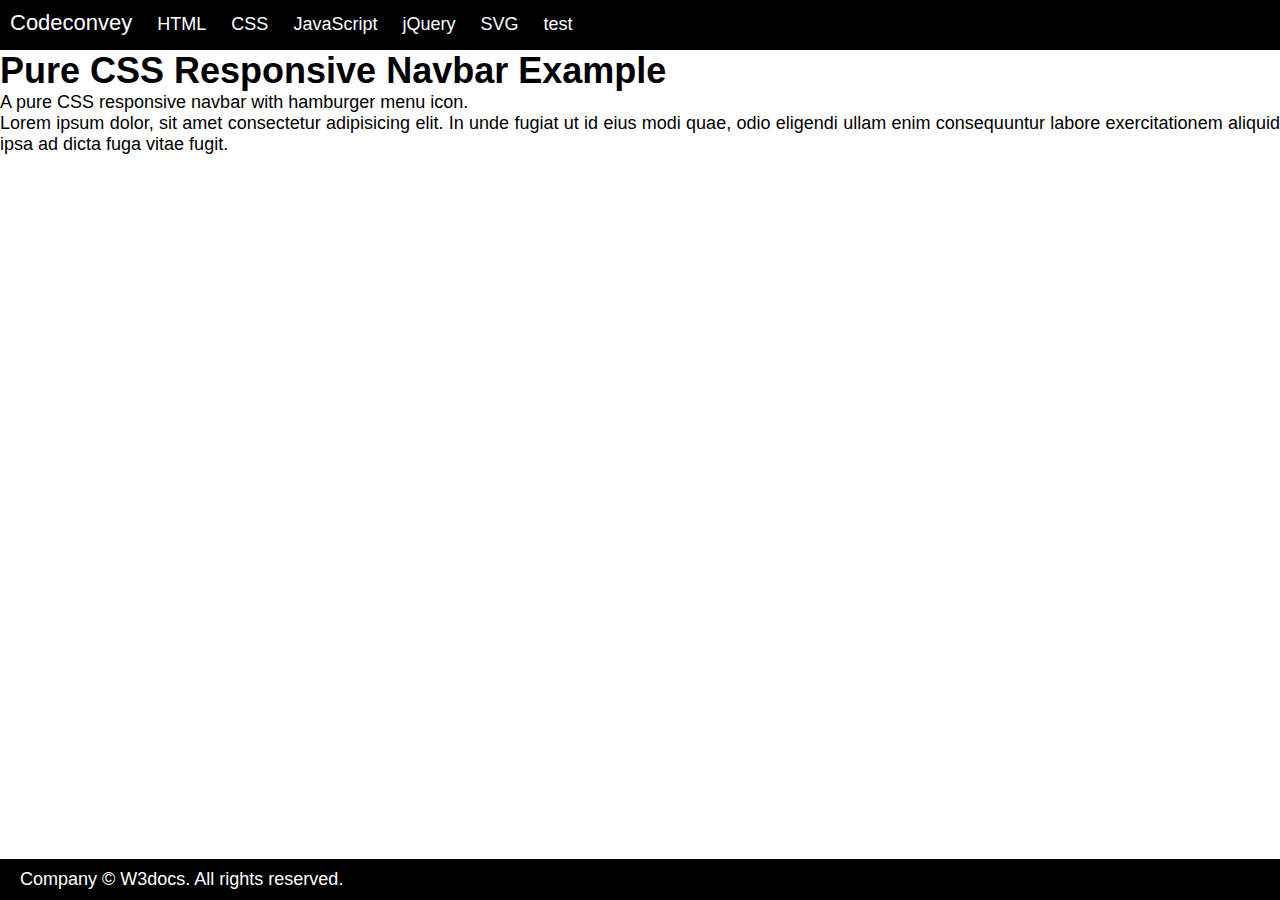
<file: index.html>
<!DOCTYPE html>
<html lang="en">
  <head>
    <meta charset="UTF-8">
    <meta name="viewport" content="width=device-width, initial-scale=1">
    <meta name="theme-color" content="#db4938" />
    <meta name="Description" content="Put your description here.">
    
    <link rel="stylesheet" href="css/style.min.css" />
    <link rel="manifest" href="manifest.json" />
    <link rel="shortcut icon" href="images/icons/favicon.ico" />
    <!-- ios support -->
    <link rel="apple-touch-icon" href="images/icons/icon-72.png" />
    <link rel="apple-touch-icon" href="images/icons/icon-96.png" />
    <link rel="apple-touch-icon" href="images/icons/icon-128.png" />
    <link rel="apple-touch-icon" href="images/icons/icon-144.png" />
    <link rel="apple-touch-icon" href="images/icons/icon-152.png" />
    <link rel="apple-touch-icon" href="images/icons/icon-192.png" />
    <link rel="apple-touch-icon" href="images/icons/icon-384.png" />
    <link rel="apple-touch-icon" href="images/icons/icon-512.png" />
    <title>Steve's web</title>
  </head>
  
  <body>
  
  <section>
    <div class="rt-container">
        <div class="col-rt-12">
          <div class="Scriptcontent">
                
              <!-- Start Navbar HTML -->
              <div class="nav">
                <input type="checkbox" id="nav-check">
                <div class="nav-header">
                  <div class="nav-title">
                    Codeconvey
                  </div>
                </div>
                <div class="nav-btn">
                  <label for="nav-check">
                    <span></span>
                    <span></span>
                    <span></span>
                  </label>
                </div>
                
                <div class="nav-links">
                  <a href="index.html">HTML</a>
                  <a href="css.html">CSS</a>
                  <a href="js.html">JavaScript</a>
                  <a href="#4">jQuery</a>
                  <a href="svg.html">SVG</a>
                  <a href="#6">test</a>
                </div>
              </div>
              <!-- End Navbar HTML -->
             
          </div>
      </div>
    </div>
  </section>
    <header class="ScriptHeader">
      <div class="rt-container">
        <div class="col-rt-12">
            <div class="rt-heading">
                <h1>Pure CSS Responsive Navbar Example</h1>
                <p>A pure CSS responsive navbar with hamburger menu icon.</p>
                <p>Lorem ipsum dolor, sit amet consectetur adipisicing elit. In unde fugiat ut id eius modi quae, odio eligendi ullam enim consequuntur labore exercitationem aliquid ipsa ad dicta fuga vitae fugit.
                </p>
              </div>
          </div>
      </div>
    </header>

    <footer>
      <p>Company © W3docs. All rights reserved.</p>
    </footer>
    <script src="js/app.js"></script>
  </body>
</html>
</file>
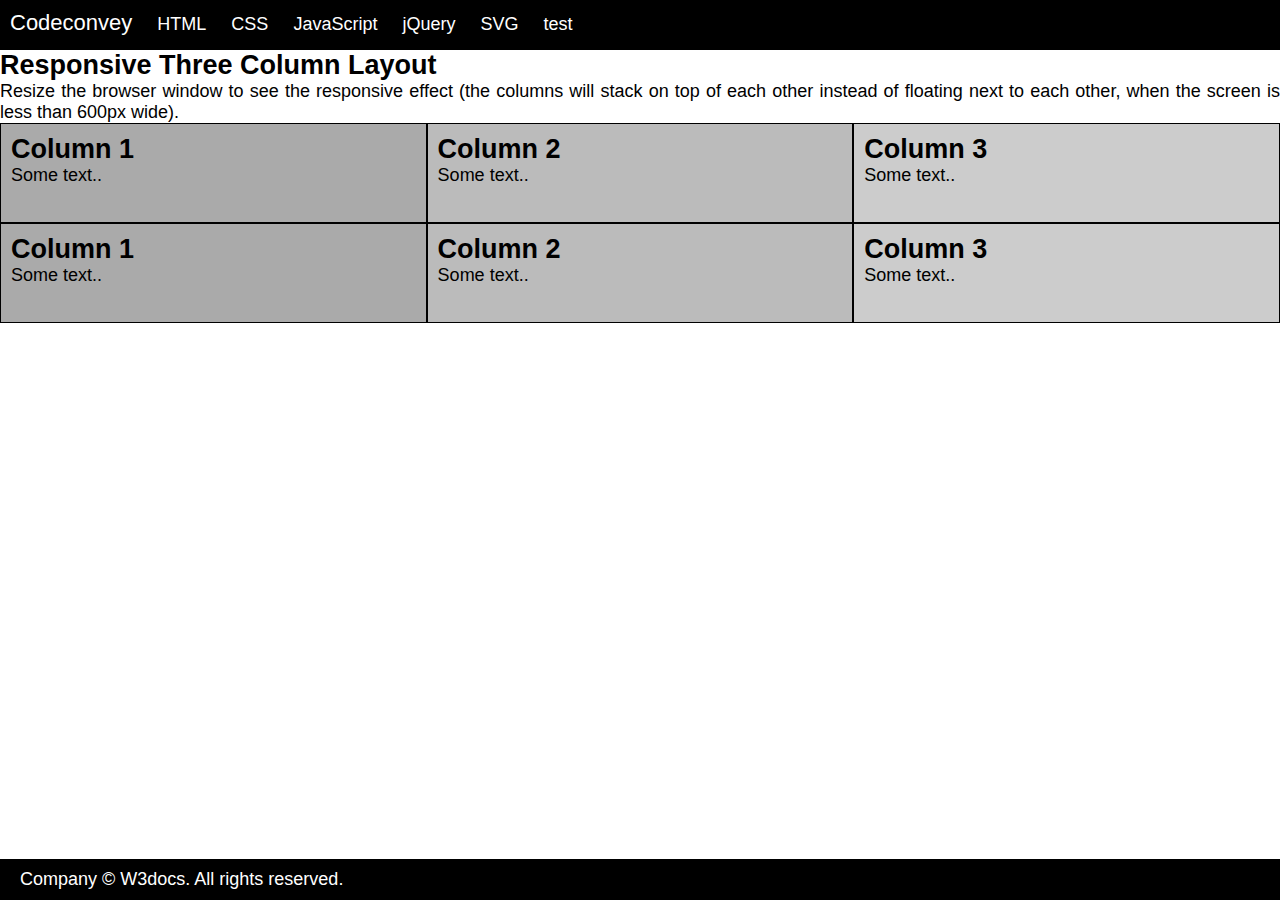
<file: css.html>
<!DOCTYPE html>
<html lang="en">
  <head>
    <meta charset="UTF-8">
    <meta name="viewport" content="width=device-width, initial-scale=1">
    <meta name="theme-color" content="#db4938" />
    <meta name="Description" content="Put your description here.">
    
    <link rel="stylesheet" href="css/style.min.css" />
    <link rel="manifest" href="manifest.json" />
    <link rel="shortcut icon" href="images/icons/favicon.ico" />
    <!-- ios support -->
    <link rel="apple-touch-icon" href="images/icons/icon-72.png" />
    <link rel="apple-touch-icon" href="images/icons/icon-96.png" />
    <link rel="apple-touch-icon" href="images/icons/icon-128.png" />
    <link rel="apple-touch-icon" href="images/icons/icon-144.png" />
    <link rel="apple-touch-icon" href="images/icons/icon-152.png" />
    <link rel="apple-touch-icon" href="images/icons/icon-192.png" />
    <link rel="apple-touch-icon" href="images/icons/icon-384.png" />
    <link rel="apple-touch-icon" href="images/icons/icon-512.png" />
    <title>Steve's web</title>
  </head>
  
  <body>
  
  <section>
    <div class="rt-container">
        <div class="col-rt-12">
          <div class="Scriptcontent">
                
              <!-- Start Navbar HTML -->
              <div class="nav">
                <input type="checkbox" id="nav-check">
                <div class="nav-header">
                  <div class="nav-title">
                    Codeconvey
                  </div>
                </div>
                <div class="nav-btn">
                  <label for="nav-check">
                    <span></span>
                    <span></span>
                    <span></span>
                  </label>
                </div>
                
                <div class="nav-links">
                  <a href="index.html">HTML</a>
                  <a href="css.html">CSS</a>
                  <a href="js.html">JavaScript</a>
                  <a href="#4">jQuery</a>
                  <a href="svg.html">SVG</a>
                  <a href="#6">test</a>
                </div>
              </div>
              <!-- End Navbar HTML -->
             
          </div>
      </div>
    </div>
  </section>

  <h2>Responsive Three Column Layout</h2>
  <p>Resize the browser window to see the responsive effect (the columns will stack on top of each other instead of floating next to each other, when the screen is less than 600px wide).</p>
  
  <div class="row">
    <div class="column" >
      <h2>Column 1</h2>
      <p>Some text..</p>
    </div>
    <div class="column2" >
      <h2>Column 2</h2>
      <p>Some text..</p>
    </div>
    <div class="column3">
      <h2>Column 3</h2>
      <p>Some text..</p>
    </div>
  </div>

  <div class="row">
    <div class="column" >
      <h2>Column 1</h2>
      <p>Some text..</p>
    </div>
    <div class="column2" >
      <h2>Column 2</h2>
      <p>Some text..</p>
    </div>
    <div class="column3">
      <h2>Column 3</h2>
      <p>Some text..</p>
    </div>
  </div>
  

    <footer>
      <p>Company © W3docs. All rights reserved.</p>
    </footer>
    <script src="js/app.js"></script>
  </body>
</html>
</file>
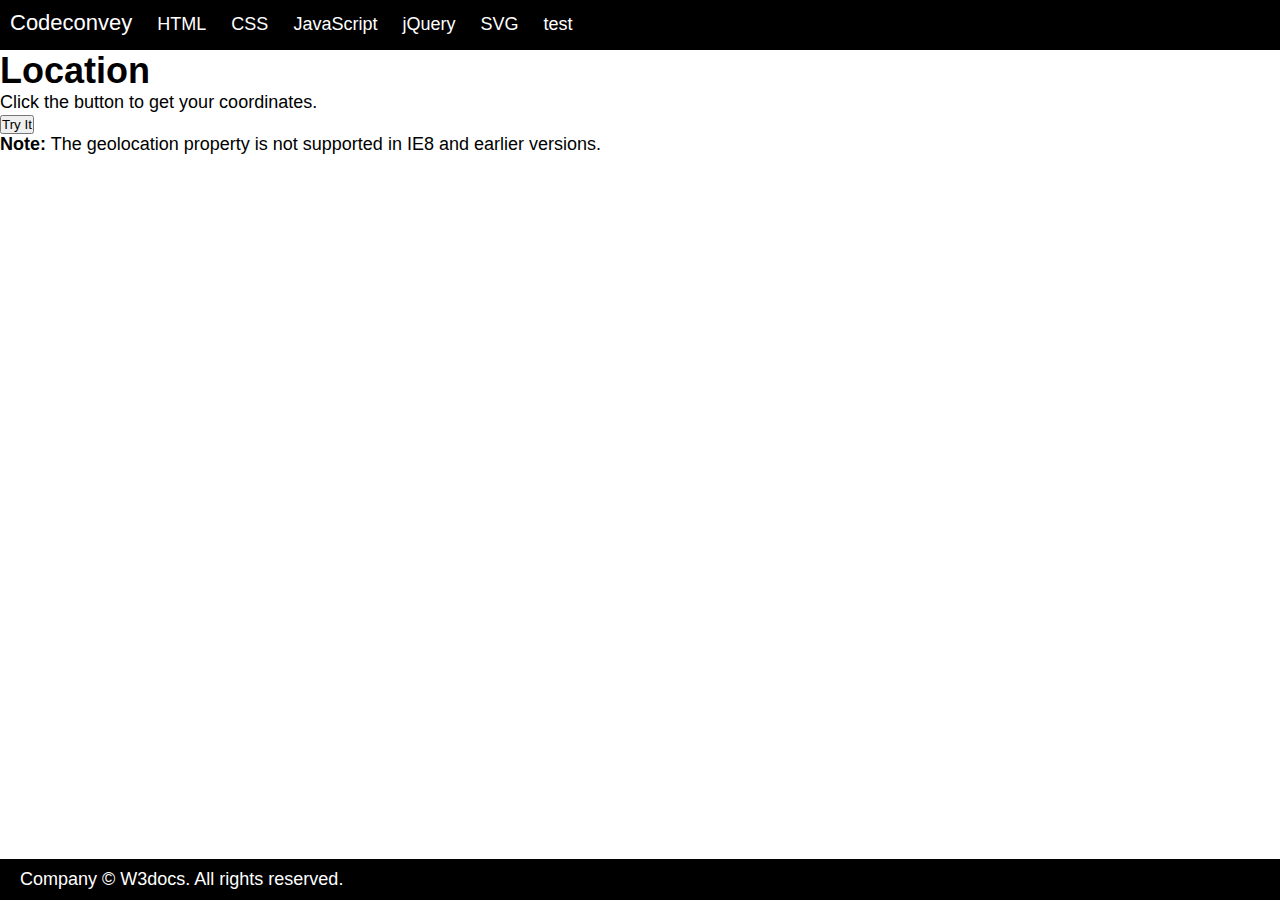
<file: js.html>
<!DOCTYPE html>
<html lang="en">
  <head>
    <meta charset="UTF-8">
    <meta name="viewport" content="width=device-width, initial-scale=1">
    <meta name="theme-color" content="#db4938" />
    <meta name="Description" content="Put your description here.">
    
    <link rel="stylesheet" href="css/style.min.css" />
    <link rel="manifest" href="manifest.json" />
    <link rel="shortcut icon" href="images/icons/favicon.ico" />
    <!-- ios support -->
    <link rel="apple-touch-icon" href="images/icons/icon-72.png" />
    <link rel="apple-touch-icon" href="images/icons/icon-96.png" />
    <link rel="apple-touch-icon" href="images/icons/icon-128.png" />
    <link rel="apple-touch-icon" href="images/icons/icon-144.png" />
    <link rel="apple-touch-icon" href="images/icons/icon-152.png" />
    <link rel="apple-touch-icon" href="images/icons/icon-192.png" />
    <link rel="apple-touch-icon" href="images/icons/icon-384.png" />
    <link rel="apple-touch-icon" href="images/icons/icon-512.png" />
    <title>Steve's web</title>
  </head>
  
  <body>
  
  <section>
    <div class="rt-container">
        <div class="col-rt-12">
          <div class="Scriptcontent">
                
              <!-- Start Navbar HTML -->
              <div class="nav">
                <input type="checkbox" id="nav-check">
                <div class="nav-header">
                  <div class="nav-title">
                    Codeconvey
                  </div>
                </div>
                <div class="nav-btn">
                  <label for="nav-check">
                    <span></span>
                    <span></span>
                    <span></span>
                  </label>
                </div>
                
                <div class="nav-links">
                  <a href="index.html">HTML</a>
                  <a href="css.html">CSS</a>
                  <a href="js.html">JavaScript</a>
                  <a href="#4">jQuery</a>
                  <a href="svg.html">SVG</a>
                  <a href="#6">test</a>
                </div>
              </div>
              <!-- End Navbar HTML -->
             
          </div>
      </div>
    </div>
  </section>
  <header class="ScriptHeader">
    <div class="rt-container">
      <div class="col-rt-12">
          <div class="rt-heading">
              <h1>Location</h1>
              <p>Click the button to get your coordinates.</p>

              <button onclick="getLocation()">Try It</button>

              <p><strong>Note:</strong> The geolocation property is not supported in IE8 and earlier versions.</p>

              <p id="demo"></p>
            </div>
        </div>
    </div>
  </header>

    <footer>
      <p>Company © W3docs. All rights reserved.</p>
    </footer>
    <script src="js/app.js"></script>
  </body>
</html>
</file>
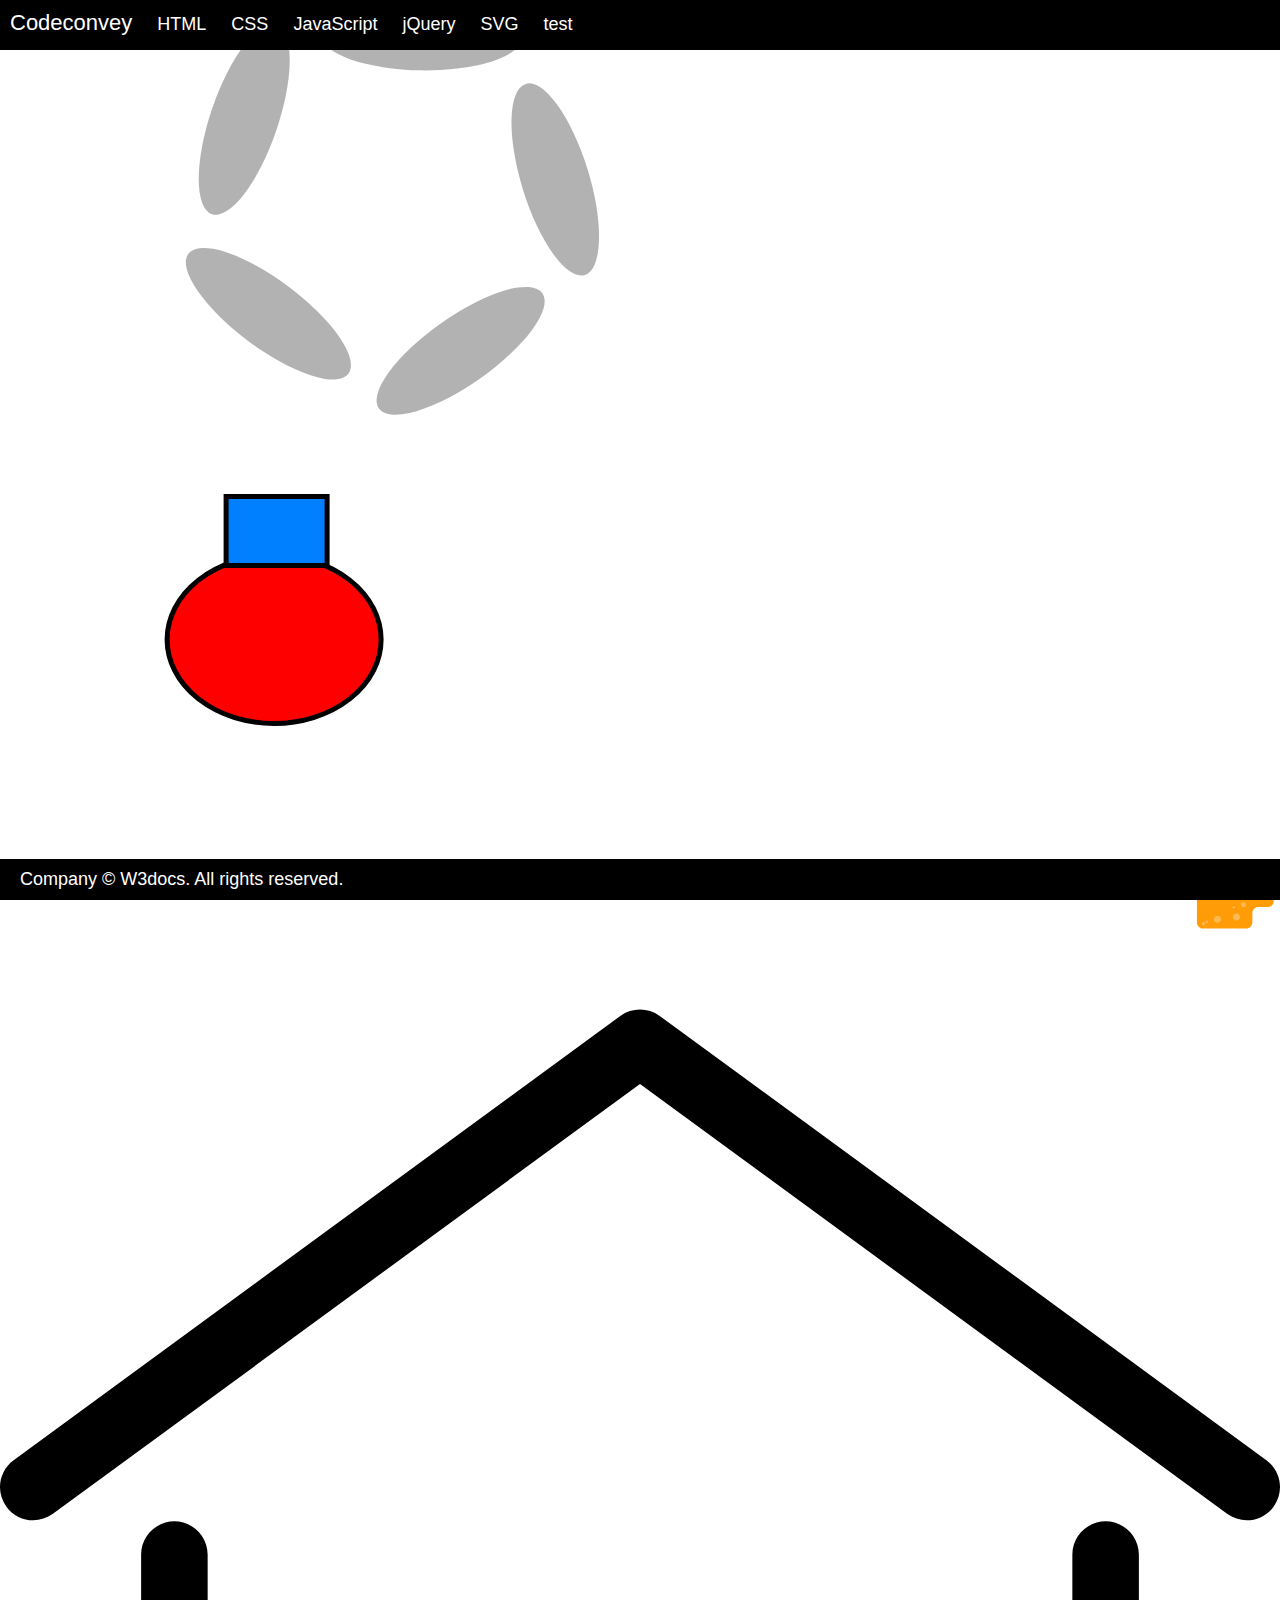
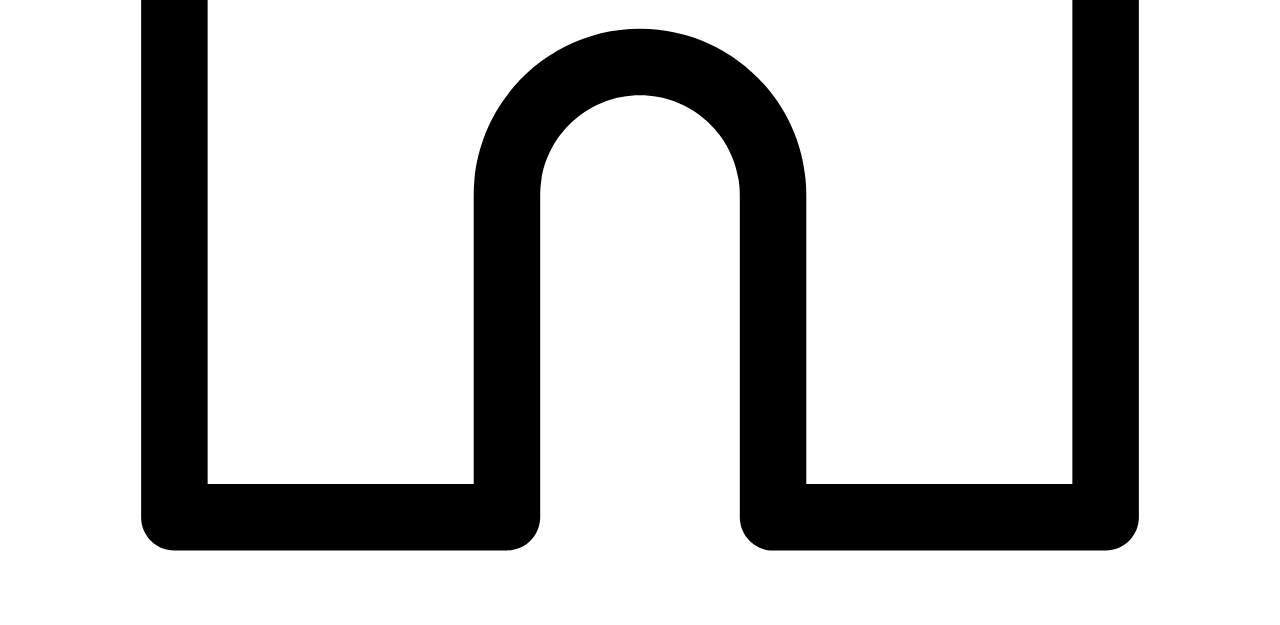
<file: svg.html>
<!DOCTYPE html>
<html lang="en">
  <head>
    <meta charset="UTF-8">
    <meta name="viewport" content="width=device-width, initial-scale=1">
    <meta name="theme-color" content="#db4938" />
    <meta name="Description" content="Put your description here.">
    
    <link rel="stylesheet" href="css/style.min.css" />
    <link rel="manifest" href="manifest.json" />
    <link rel="shortcut icon" href="images/icons/favicon.ico" />
    <!-- ios support -->
    <link rel="apple-touch-icon" href="images/icons/icon-72.png" />
    <link rel="apple-touch-icon" href="images/icons/icon-96.png" />
    <link rel="apple-touch-icon" href="images/icons/icon-128.png" />
    <link rel="apple-touch-icon" href="images/icons/icon-144.png" />
    <link rel="apple-touch-icon" href="images/icons/icon-152.png" />
    <link rel="apple-touch-icon" href="images/icons/icon-192.png" />
    <link rel="apple-touch-icon" href="images/icons/icon-384.png" />
    <link rel="apple-touch-icon" href="images/icons/icon-512.png" />
    <title>Steve's web</title>
  </head>
  
  <body>
  
  <section>
    <div class="rt-container">
        <div class="col-rt-12">
          <div class="Scriptcontent">
                
              <!-- Start Navbar HTML -->
              <div class="nav">
                <input type="checkbox" id="nav-check">
                <div class="nav-header">
                  <div class="nav-title">
                    Codeconvey
                  </div>
                </div>
                <div class="nav-btn">
                  <label for="nav-check">
                    <span></span>
                    <span></span>
                    <span></span>
                  </label>
                </div>
                
                <div class="nav-links">
                  <a href="index.html">HTML</a>
                  <a href="css.html">CSS</a>
                  <a href="js.html">JavaScript</a>
                  <a href="#4">jQuery</a>
                  <a href="svg.html">SVG</a>
                  <a href="#6">test</a>
                </div>
              </div>
              <!-- End Navbar HTML -->
             
          </div>
      </div>
    </div>
  </section>
  <div class="container">
    <svg width="100%" height="400px">
      <g id="R1" transform="translate(250 250)"> 
        <ellipse rx="100" ry="0" opacity=".3">
        <animateTransform attributeName="transform" type="rotate" dur="7s" from="0" to="360" repeatCount="indefinite" />
        <animate attributeName="cx" dur="8s" values="-20; 220; -20" repeatCount="indefinite" />
        <animate attributeName="ry" dur="3s" values="10; 60; 10" repeatCount="indefinite" />
        </ellipse>
      </g>
      <use xlink:href="#R1" transform="rotate(72 390 150)" />
      <use xlink:href="#R1" transform="rotate(144 390 150)" />
      <use xlink:href="#R1" transform="rotate(216 390 150)" />
      <use xlink:href="#R1" transform="rotate(288 390 150)" />
      </svg>
      <img src="images\test.svg" alt="Kiwi standing on oval">
      
      <img src="images\disk.svg" alt="Kiwi standing on oval">
      <img src="images\home.svg" alt="Kiwi standing on oval">
    </div>
    <footer>
      <p>Company © W3docs. All rights reserved.</p>
    </footer>
    <script src="js/app.js"></script>
  </body>
</html>
</file>
<file: css/style.min.css>
*{-webkit-box-sizing:border-box;box-sizing:border-box;margin:0;padding:0}body{background-color:#fff;color:#000;font-size:18px;font-family:"segoe ui",Helvetica,sans-serif;margin:0px;text-align:justify}.nav{height:50px;width:100%;background-color:#000;position:relative}.nav .nav-header{display:inline}.nav .nav-header .nav-title{display:inline-block;font-size:22px;color:#fff;padding:10px 10px 10px 10px}.nav .nav-btn{display:none}.nav .nav-links{display:inline;font-size:18px}.nav .nav-links a{display:inline-block;padding:13px 10px 13px 10px;text-decoration:none;color:#fff}.nav .nav-links a:hover{background-color:rgba(0,0,0,0.5)}.nav #nav-check{display:none}@media (max-width: 600px){.nav .nav-btn{display:inline-block;position:absolute;right:0px;top:0px}.nav .nav-btn label{display:inline-block;width:50px;height:50px;padding:13px}.nav .nav-btn label span{display:block;width:25px;height:10px;border-top:2px solid #eee}.nav .nav-links{position:absolute;display:block;width:100%;background-color:#333;height:0px;-webkit-transition:all 0.3s ease-in;transition:all 0.3s ease-in;overflow-y:hidden;top:50px;left:0px}.nav .nav-links a{display:block;width:100%}.nav>.nav-btn>label:hover,.nav #nav-check:checked ~ .nav-btn>label{background-color:rgba(0,0,0,0.3)}.nav>#nav-check:not(:checked) ~ .nav-links{height:0px}.nav>#nav-check:checked ~ .nav-links{height:calc(100vh - 50px);overflow-y:auto}}footer{padding:10px 20px;background:#000;color:#fff;bottom:0;position:fixed;width:100%}.grid-container{display:-ms-grid;display:grid;-ms-grid-columns:auto auto auto;grid-template-columns:auto auto auto;background-color:#fff;padding:10px}.grid-item{background-color:#fff;border:1px solid #000;padding:20px;font-size:30px;text-align:center}.column,.column2,.column3{float:left;width:33.33%;padding:10px;border:1px solid #000;background-color:#aaa;height:100px}.row:after{content:"";display:table;clear:both}.column2{background-color:#bbb}.column3{background-color:#ccc}@media screen and (max-width: 600px){.column,.column2,.column3{width:100%}}
</file>
